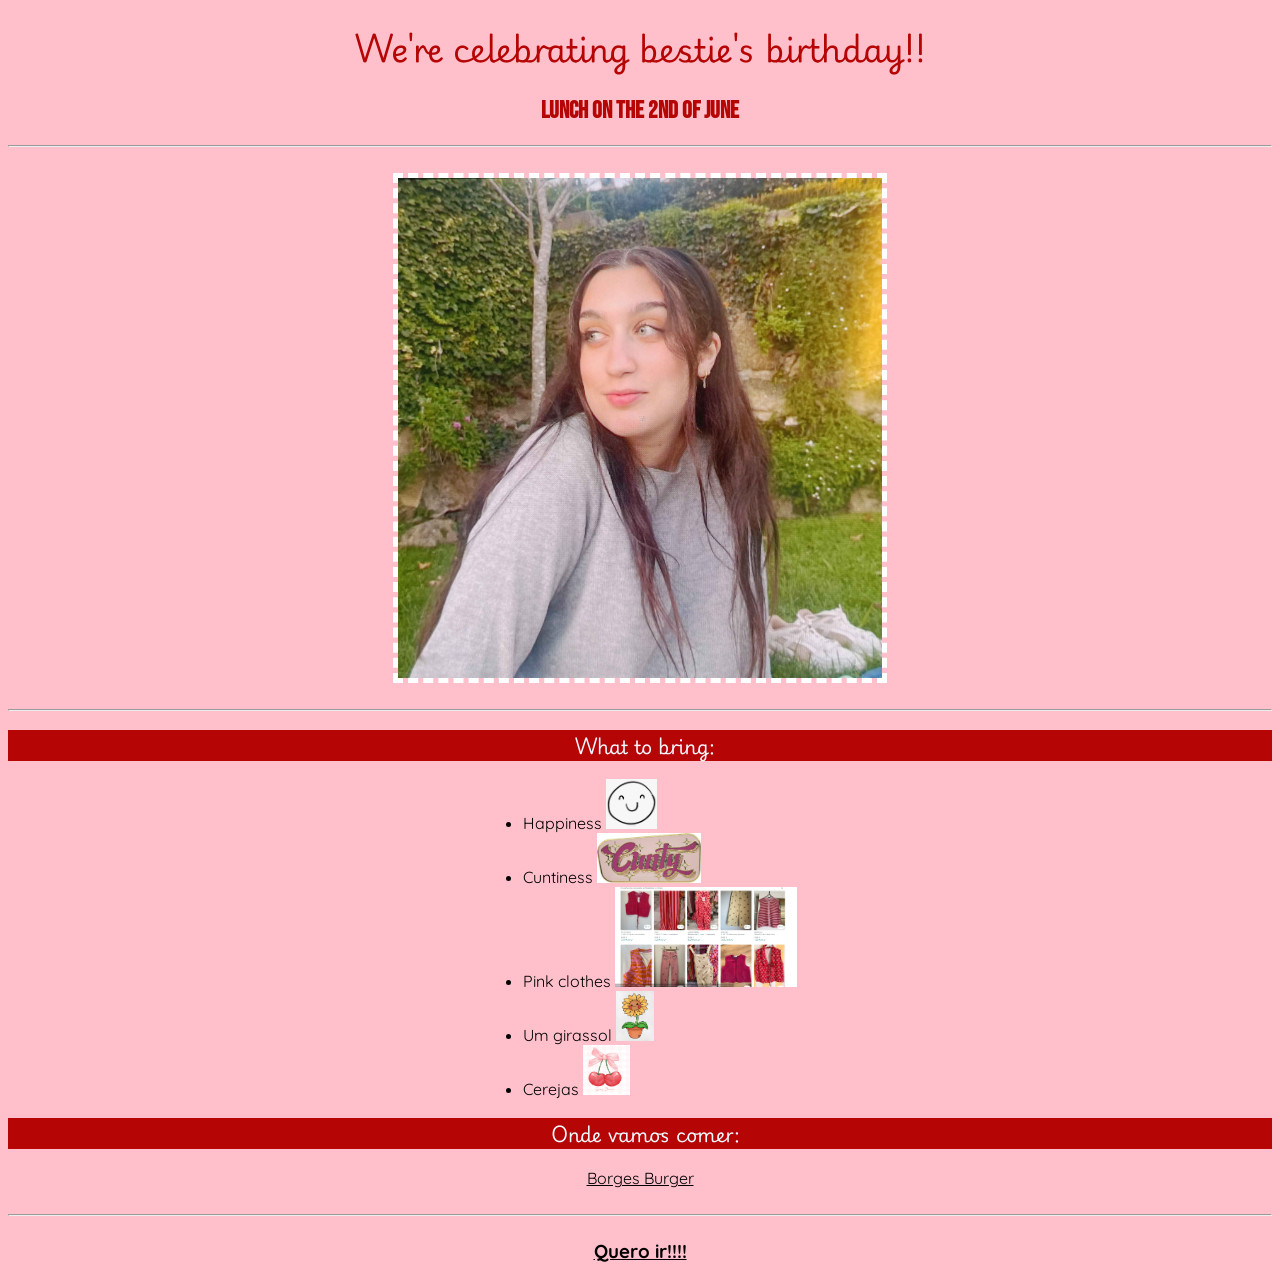
<file: index.html>
<!doctype html>
<html lang="en">

<head>
  <meta charset="UTF-8" />
  <meta name="viewport" content="width=device-width, initial-scale=1.0" />
  <title>A Catarina is fixe</title>
  <link rel="stylesheet" href="style.css" />
  <link rel="preconnect" href="https://fonts.googleapis.com" />
  <link rel="preconnect" href="https://fonts.gstatic.com" crossorigin />
  <link
    href="https://fonts.googleapis.com/css2?family=Bebas+Neue&family=Playwrite+GB+J:ital,wght@0,100..400;1,100..400&family=Quicksand:wght@300..700&display=swap"
    rel="stylesheet" />

  <style>
    h1,
    h3 {
      font-family: "Playwrite GB J", cursive;
    }

    h2 {
      font-family: "Bebas Neue", sans-serif;
    }

    li,
    a {
      font-family: "Quicksand", sans-serif;
    }
  </style>
</head>

<body>
  <div id="homepage">
    <h1>We're celebrating bestie's birthday!!</h1>
    <h2>Lunch on the 2nd of June</h2>
    <hr />
    <br />
    <div id="bestie">
      <img src="IMG_20260527_110658.jpg" height="500px" />
    </div>
  </div>

  <br />
  <hr />

  <div id="whatToBring">
    <h3 class="topic">What to bring:</h3>
    <div id="list">
      <ul>
        <li>Happiness <img src="smile.png" height="50" /></li>
        <li>Cuntiness <img src="cunty.jpg" height="50" /></li>
        <li>Pink clothes <img src="vinted.png" height="100" /></li>
        <li>Um girassol <img src="sunflower.jpg" height="50" /></li>
        <li>Cerejas <img src="cherries.png" height="50" /></li>
      </ul>
    </div>
  </div>

  <div id="ondeComer">
    <h3 class="topic">Onde vamos comer:</h3>
    <div id="mapsLink">
      <a href="https://maps.app.goo.gl/odu8UXTPAJrGbKkGA">Borges Burger</a>
    </div>
  </div>

  <br />
  <hr />
  
  <div id="confirmationLink">
    <h3>
      <a href="about.html">Quero ir!!!!</a>
    </h3>
  </div>
</body>

</html>
</file>
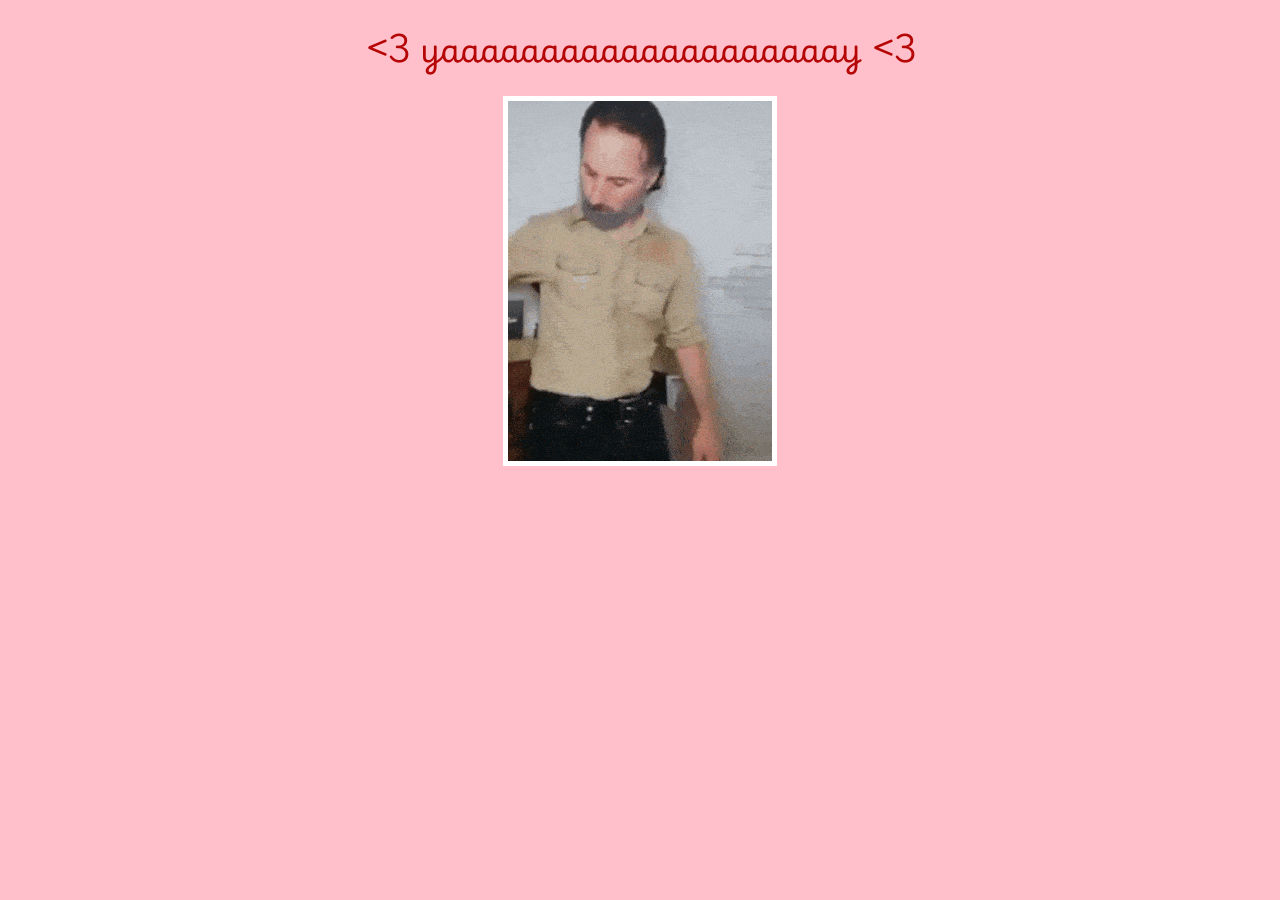
<file: about.html>
<!doctype html>
<html lang="en">

<head>
  <meta charset="UTF-8" />
  <meta name="viewport" content="width=device-width, initial-scale=1.0" />
  <title>Document</title>
  <link rel="stylesheet" href="style.css" />

  <link rel="preconnect" href="https://fonts.googleapis.com" />
  <link rel="preconnect" href="https://fonts.gstatic.com" crossorigin />
  <link
    href="https://fonts.googleapis.com/css2?family=Bebas+Neue&family=Playwrite+GB+J:ital,wght@0,100..400;1,100..400&family=Quicksand:wght@300..700&display=swap"
    rel="stylesheet" />

  <style>
    h1 {
      font-family: "Playwrite GB J", cursive;
    }
  </style>
</head>

<body>
  <h1 id="yayText"><3 yaaaaaaaaaaaaaaaaaaaay <3</h1>

      <div id="cuntyGifDiv">
        <img src="rick-grimes-twd.gif" />
      </div>
</body>

</html>
</file>
<file: style.css>
* {
  background-color: pink;
}

h1,
h2,
h3 {
  color: rgb(182, 5, 5);
}

a {
  color: black;
}

.topic {
  color: aliceblue;
  background-color: rgb(182, 5, 5);
  padding-left: 10px;
  text-align: center;
}

/*HOMEPAGE*/

#homepage {
  text-align: center;
}

#bestie {
  height: 500px;
  max-width: fit-content;
  margin-left: auto;
  margin-right: auto;
  border: 5px dashed white;
}

#list{
  max-width: fit-content;
  margin-left: auto;
  margin-right: auto;
}

#ondeComer{
  text-align: center;
}

#confirmationLink{
text-align: center;
}

/*ABOUT PAGE*/

#yayText {
  text-align: center;
}

#cuntyGifDiv {
  height: 360px;
  max-width: fit-content;
  margin-left: auto;
  margin-right: auto;
  border: 5px solid white;
}
</file>
